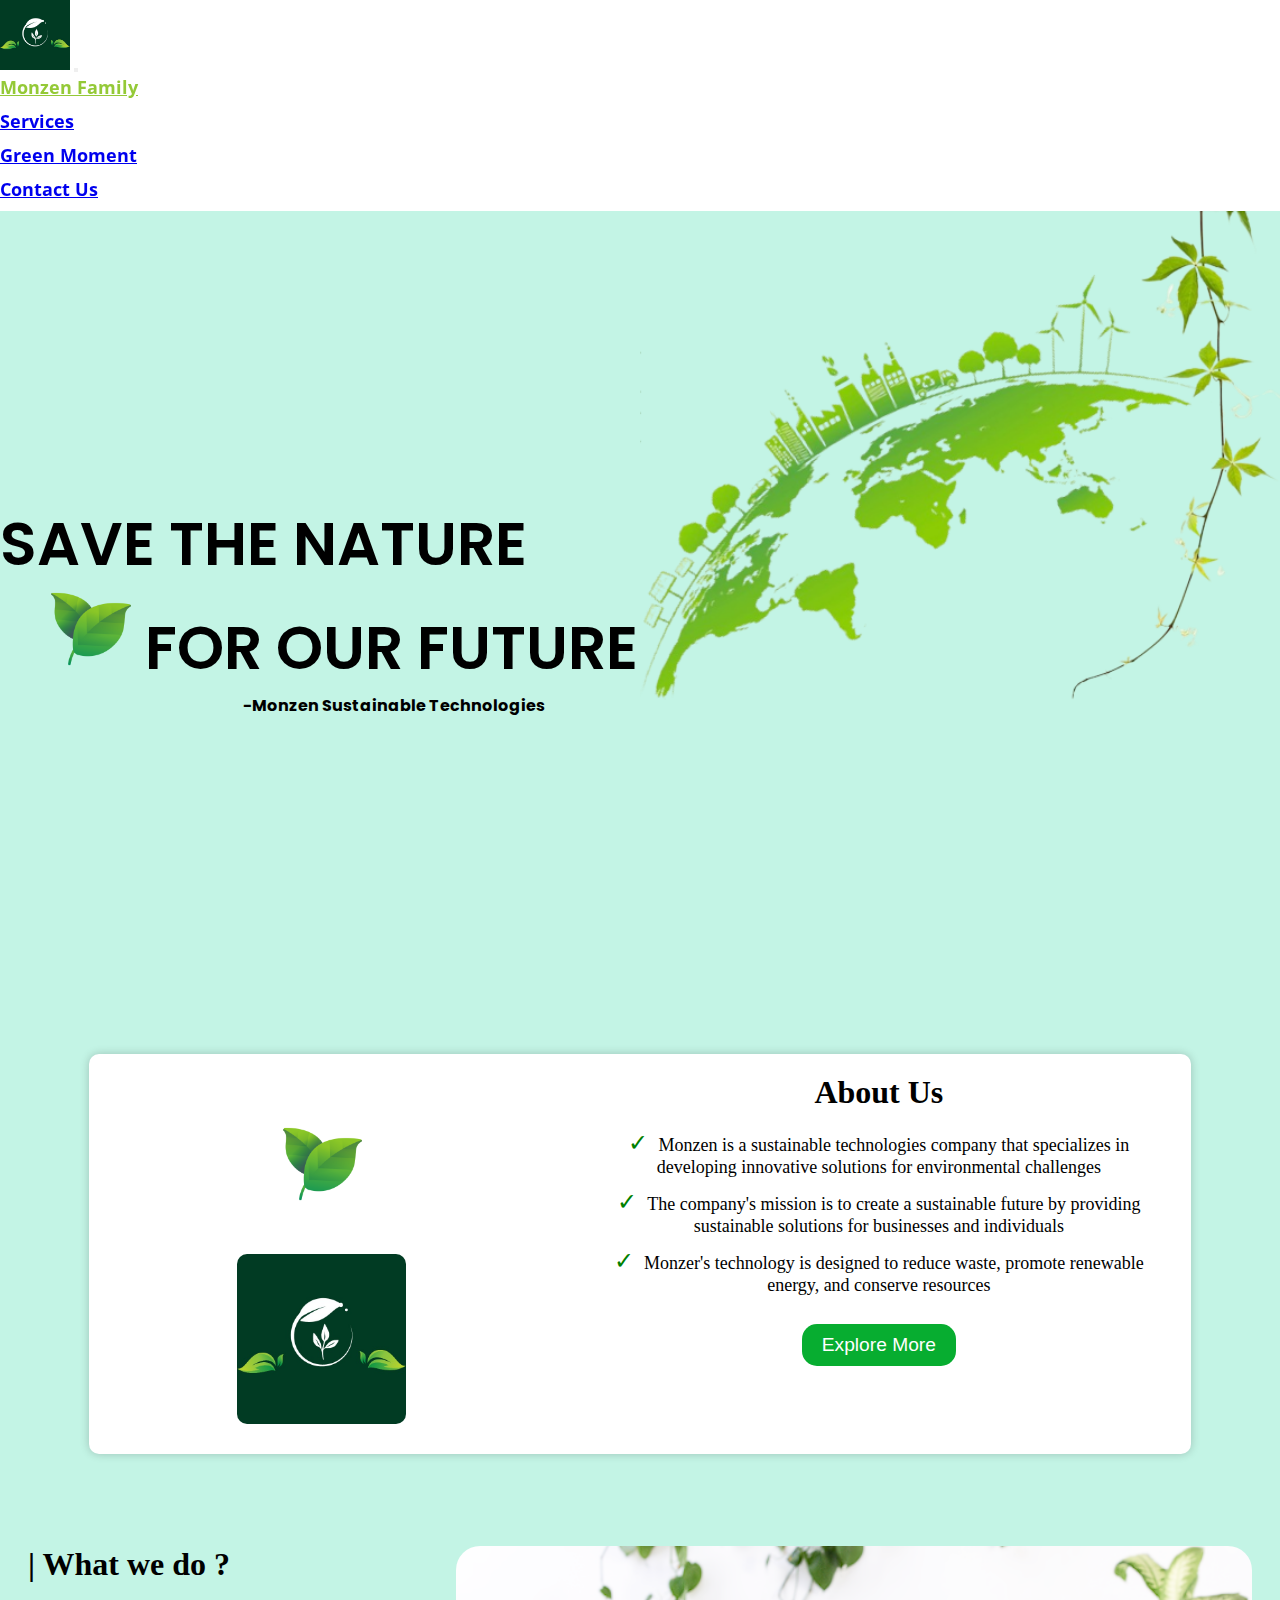
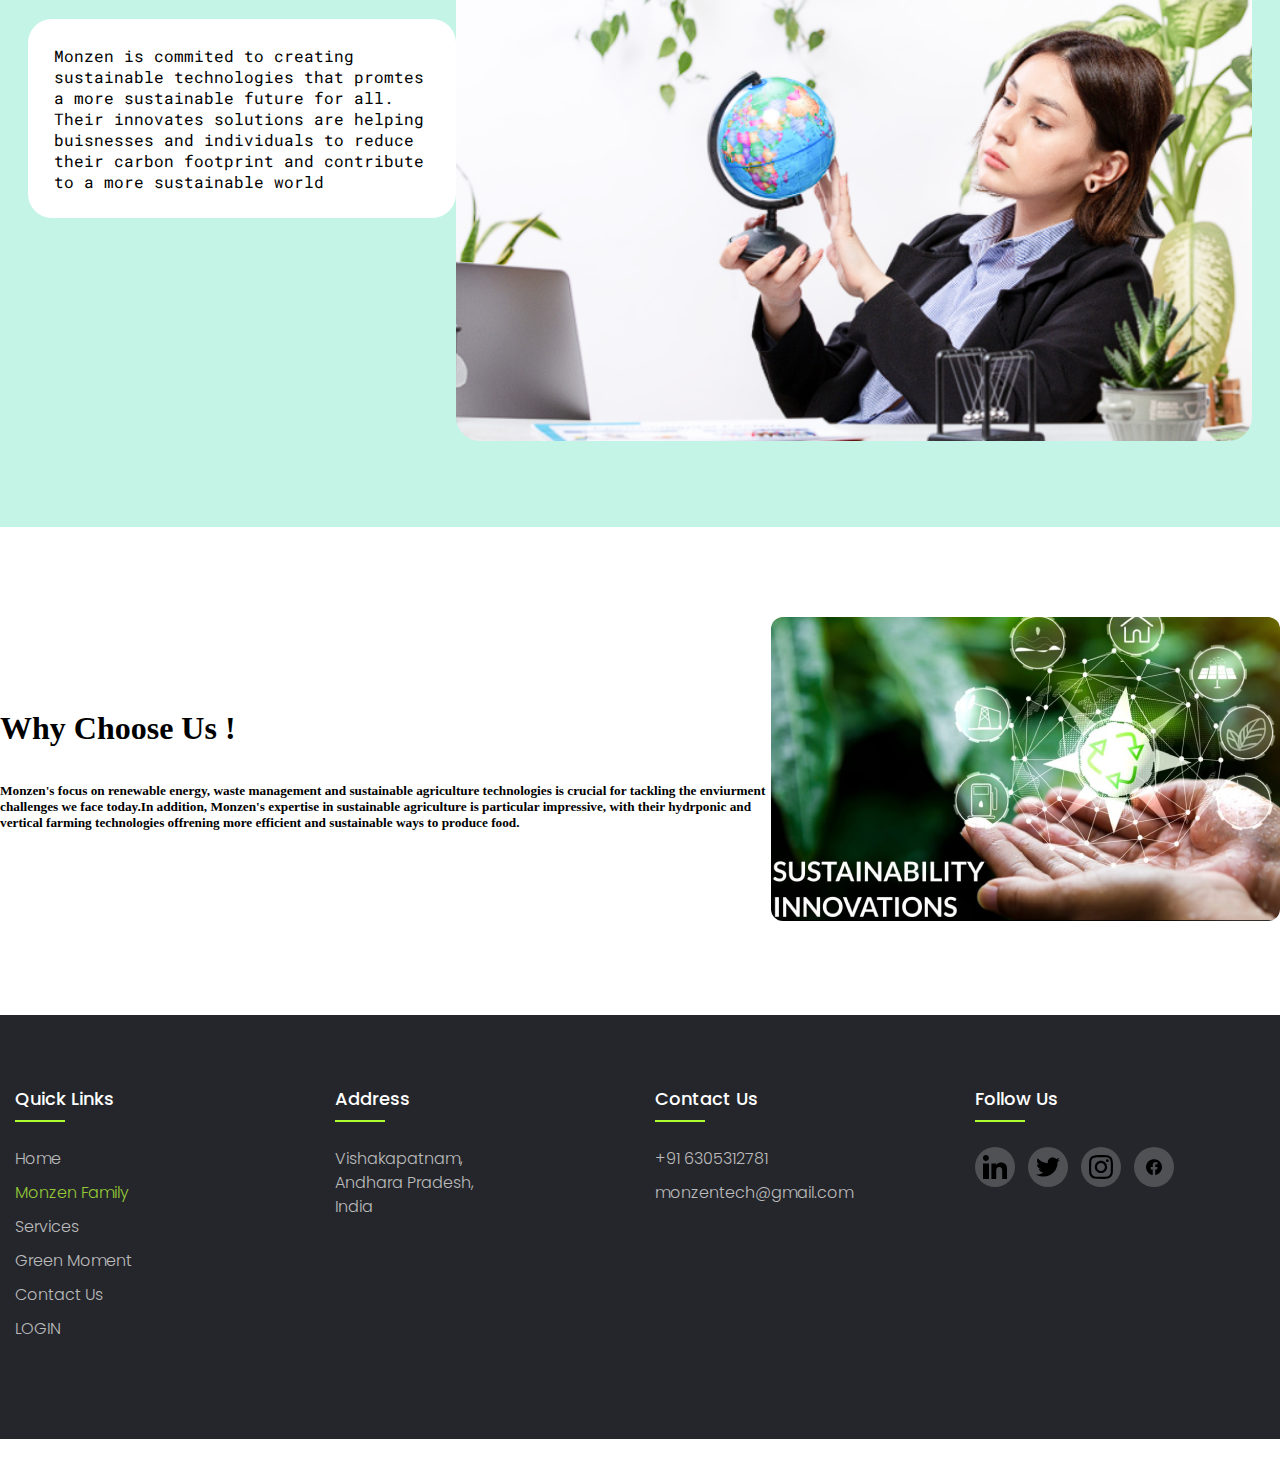
<file: index.html>
<!DOCTYPE html>
<html lang="en">

<head>
    <meta charset="UTF-8">
    <meta http-equiv="X-UA-Compatible" content="IE=edge">
    <meta name="viewport" content="width=device-width, initial-scale=1.0">

    <!-- Bootstrap -->
    <link href="https://cdn.jsdelivr.net/npm/bootstrap@5.3.0-alpha3/dist/css/bootstrap.min.css" rel="stylesheet"
        integrity="sha384-KK94CHFLLe+nY2dmCWGMq91rCGa5gtU4mk92HdvYe+M/SXH301p5ILy+dN9+nJOZ" crossorigin="anonymous">
    <script src="https://cdn.jsdelivr.net/npm/bootstrap@5.3.0-alpha3/dist/js/bootstrap.bundle.min.js"
        integrity="sha384-ENjdO4Dr2bkBIFxQpeoTz1HIcje39Wm4jDKdf19U8gI4ddQ3GYNS7NTKfAdVQSZe"
        crossorigin="anonymous"></script>

    <!-- Links -->
    <link rel="stylesheet" href="style.css">
    <script src="script.js"></script>

    <title>Monzen Sustainable Technologies</title>
</head>

<body>
    <header>
        <nav class="navbar navbar-expand-lg navbar-dark bg-black">
            <div class="container-fluid">
                <a class="navbar-brand" href="#"><img class="rounded-circle" src="resources/logo.jpeg" alt="logo"
                        height="70"></a>
                <button class="navbar-toggler" type="button" data-bs-toggle="collapse"
                    data-bs-target="#navbarSupportedContent" aria-controls="navbarSupportedContent"
                    aria-expanded="false" aria-label="Toggle navigation">
                    <span class="navbar-toggler-icon"></span>
                </button>
                <div class="collapse navbar-collapse" id="navbarSupportedContent">
                    <ul class="navbar-nav mb-2 mb-lg-0 ms-auto">
                        <li class="nav-item">
                            <a class="nav-link active mx-3" aria-current="page" href="./monzen_family.html"
                                style="color: #94c937"><strong>Monzen
                                    Family</strong></a>
                        </li>
                        <li class="nav-item">
                            <a class="nav-link mx-3" aria-current="page" href="./services.html"><strong>Services</strong></a>
                        </li>
                        <li class="nav-item">
                            <a class="nav-link mx-3" aria-current="page" href="./greenmoment.html"><strong>Green
                                    Moment</strong></a>
                        </li>
                        <li class="nav-item">
                            <a class="nav-link mx-3" aria-current="page" href="./contact.html"><strong>Contact
                                    Us</strong></a>
                        </li>
                    </ul>
                </div>
            </div>
        </nav>
    </header>
    <main>
        <section id="home">
            <div class="quote container">
                <h1> SAVE THE NATURE</h1>
                <h1>
                    <img src="resources/leaf.png" class="user-select-none">
                    <span>FOR OUR FUTURE</span>
                </h1>
                <h4 class="text-success">-Monzen Sustainable Technologies</h4>
            </div>
        </section>
        <section id="about">
            <div class="cardI">
                <div class="card-img">
                    <img src="resources/leaf.png" alt="" width="80px" class="user-select-none">
                    <img src="resources/logo.jpeg" alt="logo">
                </div>
                <div class="card-info">
                    <h1 class="text-center">About Us</h1><br class="user-select-none">
                    <ul>
                        <li><span class="checkmark user-select-none">&#10003;</span>Monzen is a sustainable technologies
                            company that
                            specializes
                            in developing innovative solutions for environmental challenges</li>
                        <li><span class="checkmark user-select-none">&#10003;</span>The company's mission is to create a
                            sustainable
                            future by providing sustainable solutions for businesses and individuals
                        </li>
                        <li><span class="checkmark user-select-none">&#10003;</span>Monzer's technology is designed to
                            reduce waste,
                            promote
                            renewable energy, and conserve resources</li>
                    </ul>
                    <br class="user-select-none">
                    <button class="explore-btn">Explore More</button>
                </div>
            </div>
            <br class="user-select-none">
            <br class="user-select-none">
            <br class="user-select-none">
            <br class="user-select-none">
            <div class="container-fluid specs">
                <div class="work">
                    <h1>| What we do ?</h1>
                    <br class="user-select-none"><br class="user-select-none">
                    <div class="info container">
                        Monzen is commited to creating
                        sustainable technologies that promtes a more sustainable future for all.
                        Their innovates solutions are
                        helping buisnesses and individuals to reduce their carbon footprint and contribute to a more
                        sustainable world
                    </div>
                    <br class="user-select-none">
                    <br class="user-select-none">
                </div>
                <div class="work_img">
                    <img src="resources/Specification.png">
                    <br class="user-select-none">
                    <br class="user-select-none">
                    <br class="user-select-none">
                    <br class="user-select-none">
                </div>
            </div>
        </section>
        <section class="container imp">
            <div class="choose_us">
                <div class="info_01 container p-4">
                    <h1>Why Choose Us !</h1><br class="user-select-none"><br class="user-select-none">
                    <h5>Monzen's focus on renewable energy, waste management and sustainable agriculture technologies is
                        crucial for tackling the enviurment challenges we face today.In addition, Monzen's expertise in
                        sustainable agriculture is particular impressive, with their hydrponic and vertical farming
                        technologies offrening more efficient and sustainable ways to produce food.
                    </h5>
                </div>
                <div class="card-img-sustainable text-center">
                    <img src="resources/Sustainable.png">
                </div>
            </div>
        </section>
    </main>
    <footer>
        <div class="container">
            <div class="row">
                <div class="footer-col col-md-3 col-sm-6">
                    <h4>Quick Links</h4>
                    <ul>
                        <li><a href="/">Home</a></li>
                        <li><a href="./monzen_family.html" style="color: #94c937">Monzen Family</a></li>
                        <li><a href="./services.html">Services</a></li>
                        <li><a href="./greenmoment.html">Green Moment</a></li>
                        <li><a href="./contact.html">Contact Us</a></li>
                        <li><a href="#login_Link" class="text-success fw-bolder">LOGIN</a></li>
                    </ul>
                </div>

                <div class="footer-col col-md-3 col-sm-6">
                    <h4>Address</h4>
                    <ul>
                        <li>
                            <a target="_blank" href="#location_Link">
                                Vishakapatnam,<br>Andhara Pradesh,<br>India</a>
                        </li>
                    </ul>
                </div>

                <div class="footer-col col-md-3 col-sm-6" id="contact_us">
                    <h4>Contact Us</h4>
                    <ul>
                        <li><a href="tel:+916305312781">+91 6305312781</a></li>
                        <li><a href="mailto:monzentech@gmail.com">monzentech@gmail.com</a></li>
                    </ul>
                </div>

                <div class="footer-col col-md-3 col-sm-6">
                    <h4>Follow Us</h4>
                    <div class="social-links user-select-none">
                        <a href="#linkedin_Link"><img src="resources/linkedin.svg" height="24"></a>
                        <a href="#twitters_Link"><img src="resources/twitter.svg" height="24"></a>
                        <a href="#instagram_Link"><img src="resources/instagram.svg" height="24"></a>
                        <a href="#facebook_Link"><img src="resources/facebook.svg" height="24"></a>
                    </div>
                </div>
            </div>
        </div>
        <p class="text-center">Copyright© Monzen Sustainable Technologies - Let's Thanks to Earth || Since 2023 - All
            Rights Reserved
        </p>
    </footer>
</body>

</html>
</file>
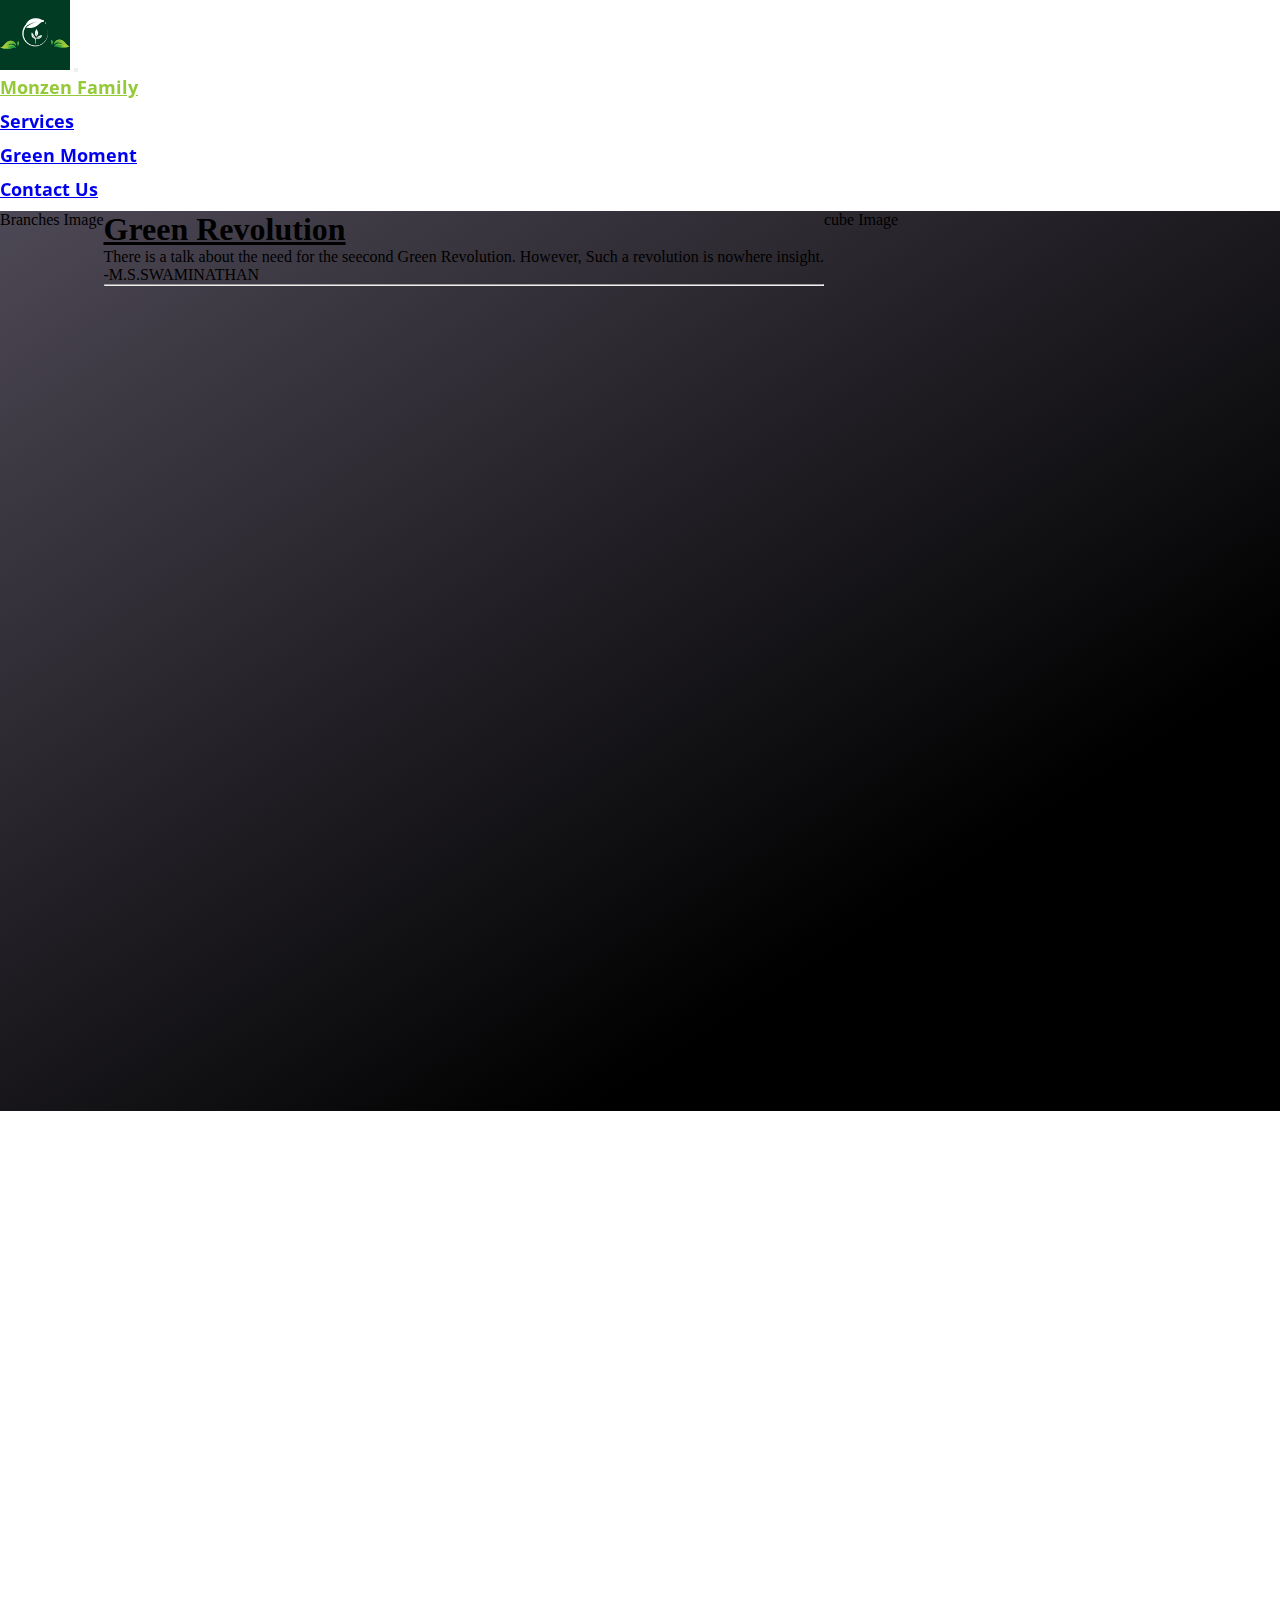
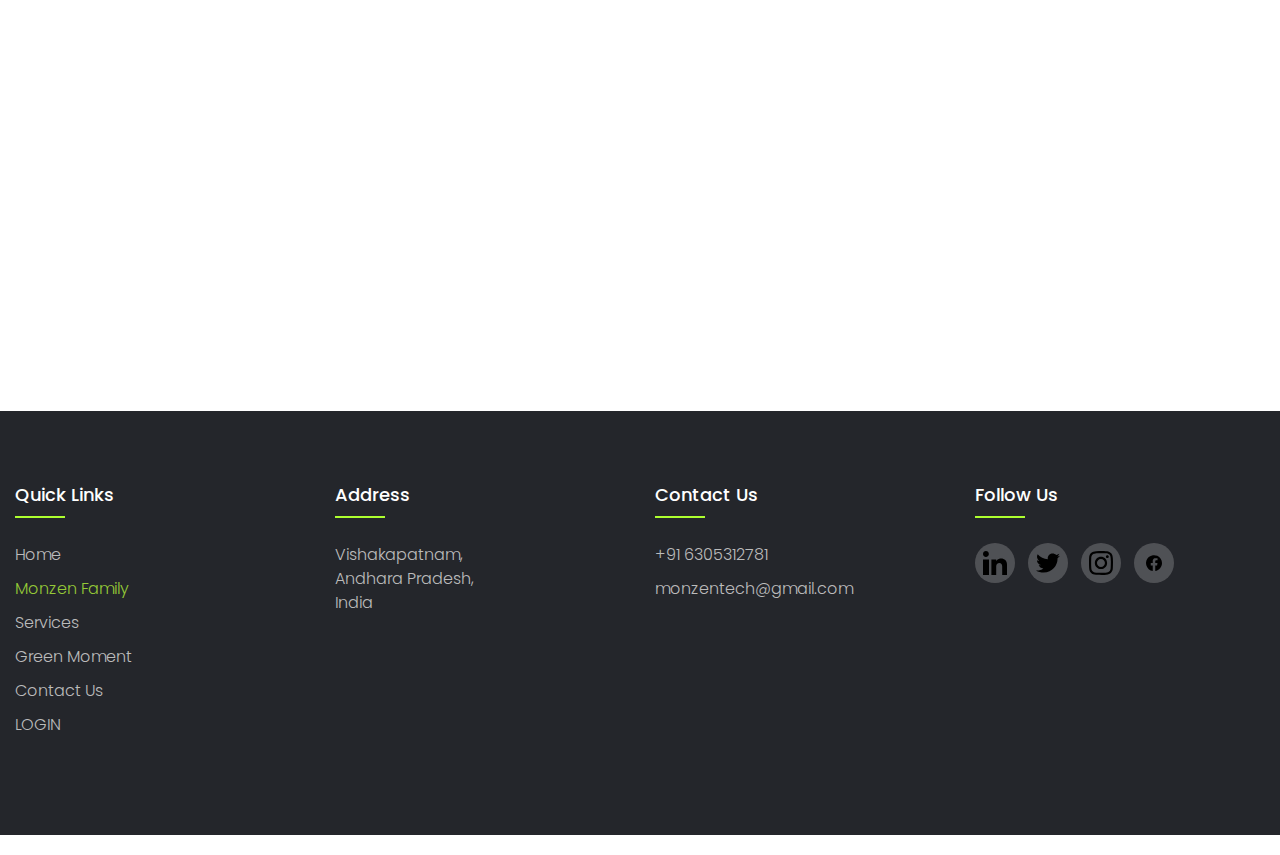
<file: greenmoment.html>
<!DOCTYPE html>
<html lang="en">
<head>
    <meta charset="UTF-8">
    <meta http-equiv="X-UA-Compatible" content="IE=edge">
    <meta name="viewport" content="width=device-width, initial-scale=1.0">

     <!-- Bootstrap -->
    <link href="https://cdn.jsdelivr.net/npm/bootstrap@5.3.0-alpha3/dist/css/bootstrap.min.css" rel="stylesheet"
        integrity="sha384-KK94CHFLLe+nY2dmCWGMq91rCGa5gtU4mk92HdvYe+M/SXH301p5ILy+dN9+nJOZ" crossorigin="anonymous">
    <script src="https://cdn.jsdelivr.net/npm/bootstrap@5.3.0-alpha3/dist/js/bootstrap.bundle.min.js"
        integrity="sha384-ENjdO4Dr2bkBIFxQpeoTz1HIcje39Wm4jDKdf19U8gI4ddQ3GYNS7NTKfAdVQSZe"
        crossorigin="anonymous"></script>

    <!-- Links -->
    <link rel="stylesheet" href="style.css">
    <script src="script.js"></script>

    <title>Monzen Sustainable Technologies</title>
</head>
<body>
    <header>
        <nav class="navbar navbar-expand-lg navbar-dark bg-black">
            <div class="container-fluid">
                <a class="navbar-brand" href="#"><img class="rounded-circle" src="resources/logo.jpeg" alt="logo"
                        height="70"></a>
                <button class="navbar-toggler" type="button" data-bs-toggle="collapse"
                    data-bs-target="#navbarSupportedContent" aria-controls="navbarSupportedContent"
                    aria-expanded="false" aria-label="Toggle navigation">
                    <span class="navbar-toggler-icon"></span>
                </button>
                <div class="collapse navbar-collapse" id="navbarSupportedContent">
                    <ul class="navbar-nav mb-2 mb-lg-0 ms-auto">
                        <li class="nav-item">
                            <a class="nav-link active mx-3" aria-current="page" href="./monzen_family.html"
                                style="color: #94c937"><strong>Monzen
                                    Family</strong></a>
                        </li>
                        <li class="nav-item">
                            <a class="nav-link mx-3" aria-current="page" href="./services.html"><strong>Services</strong></a>
                        </li>
                        <li class="nav-item">
                            <a class="nav-link mx-3" aria-current="page" href="./greenmoment.html"><strong>Green
                                    Moment</strong></a>
                        </li>
                        <li class="nav-item">
                            <a class="nav-link mx-3" aria-current="page" href="./contact.html"><strong>Contact
                                    Us</strong></a>
                        </li>
                    </ul>
                </div>
            </div>
        </nav>
    </header>
    <div class=" container-fluid text-left" id="green_moment">    
  <div class="row content">
    <div class="col-sm-2 sidenav branches">
     <p  class="text-white">Branches Image</p>
    </div>
    <div class="col-sm-8 text-left"> 
    <div class="w-50">
      <h1 class="font-weight-bold text-white pt-5"><u>Green Revolution</u></h1>
      <p class="text-white pt-5">There is a talk about the need for the seecond Green Revolution. However, Such a revolution is nowhere insight.</p>
      <p class="text-white">-M.S.SWAMINATHAN</p>
      <hr>
      </div>
    </div>
    <div class="col-sm-2 sidenav cube">
       <p class="text-white">cube Image</p>
    </div>
  </div>
</div>
<div class=" container-fluid text-left" id="science"> 

    </div>
    <footer>
        <div class="container">
            <div class="row">
                <div class="footer-col col-md-3 col-sm-6">
                    <h4>Quick Links</h4>
                    <ul>
                        <li><a href="/">Home</a></li>
                        <li><a href="./monzen_family.html" style="color: #94c937">Monzen Family</a></li>
                        <li><a href="./services.html">Services</a></li>
                        <li><a href="./greenmoment.html">Green Moment</a></li>
                        <li><a href="./contact.html">Contact Us</a></li>
                        <li><a href="#login_Link" class="text-success fw-bolder">LOGIN</a></li>
                    </ul>
                </div>

                <div class="footer-col col-md-3 col-sm-6">
                    <h4>Address</h4>
                    <ul>
                        <li>
                            <a target="_blank" href="#location_Link">
                                Vishakapatnam,<br>Andhara Pradesh,<br>India</a>
                        </li>
                    </ul>
                </div>

                <div class="footer-col col-md-3 col-sm-6" id="contact_us">
                    <h4>Contact Us</h4>
                    <ul>
                        <li><a href="tel:+916305312781">+91 6305312781</a></li>
                        <li><a href="mailto:monzentech@gmail.com">monzentech@gmail.com</a></li>
                    </ul>
                </div>

                <div class="footer-col col-md-3 col-sm-6">
                    <h4>Follow Us</h4>
                    <div class="social-links user-select-none">
                        <a href="#linkedin_Link"><img src="resources/linkedin.svg" height="24"></a>
                        <a href="#twitters_Link"><img src="resources/twitter.svg" height="24"></a>
                        <a href="#instagram_Link"><img src="resources/instagram.svg" height="24"></a>
                        <a href="#facebook_Link"><img src="resources/facebook.svg" height="24"></a>
                    </div>
                </div>
            </div>
        </div>
        <p class="text-center">Copyright© Monzen Sustainable Technologies - Let's Thanks to Earth || Since 2023 - All
            Rights Reserved
        </p>
    </footer>
</body>
</html>
</file>
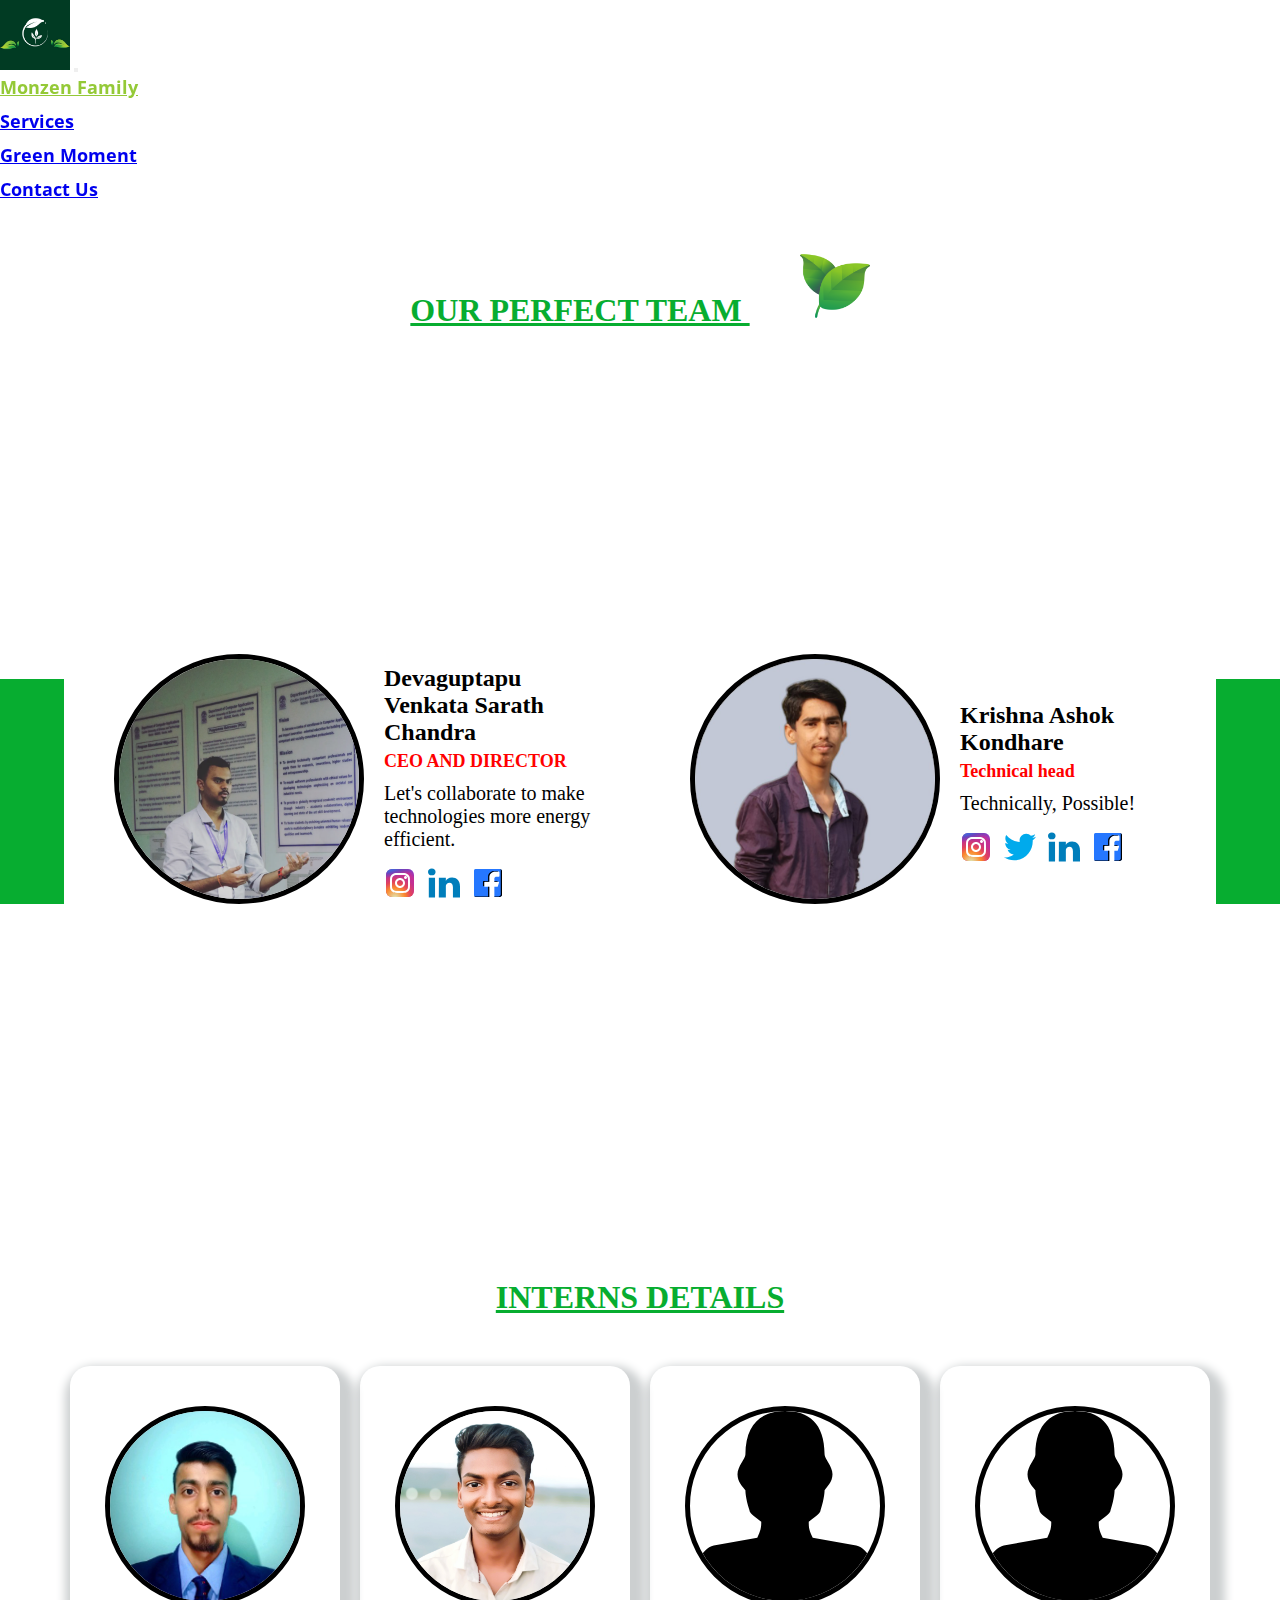
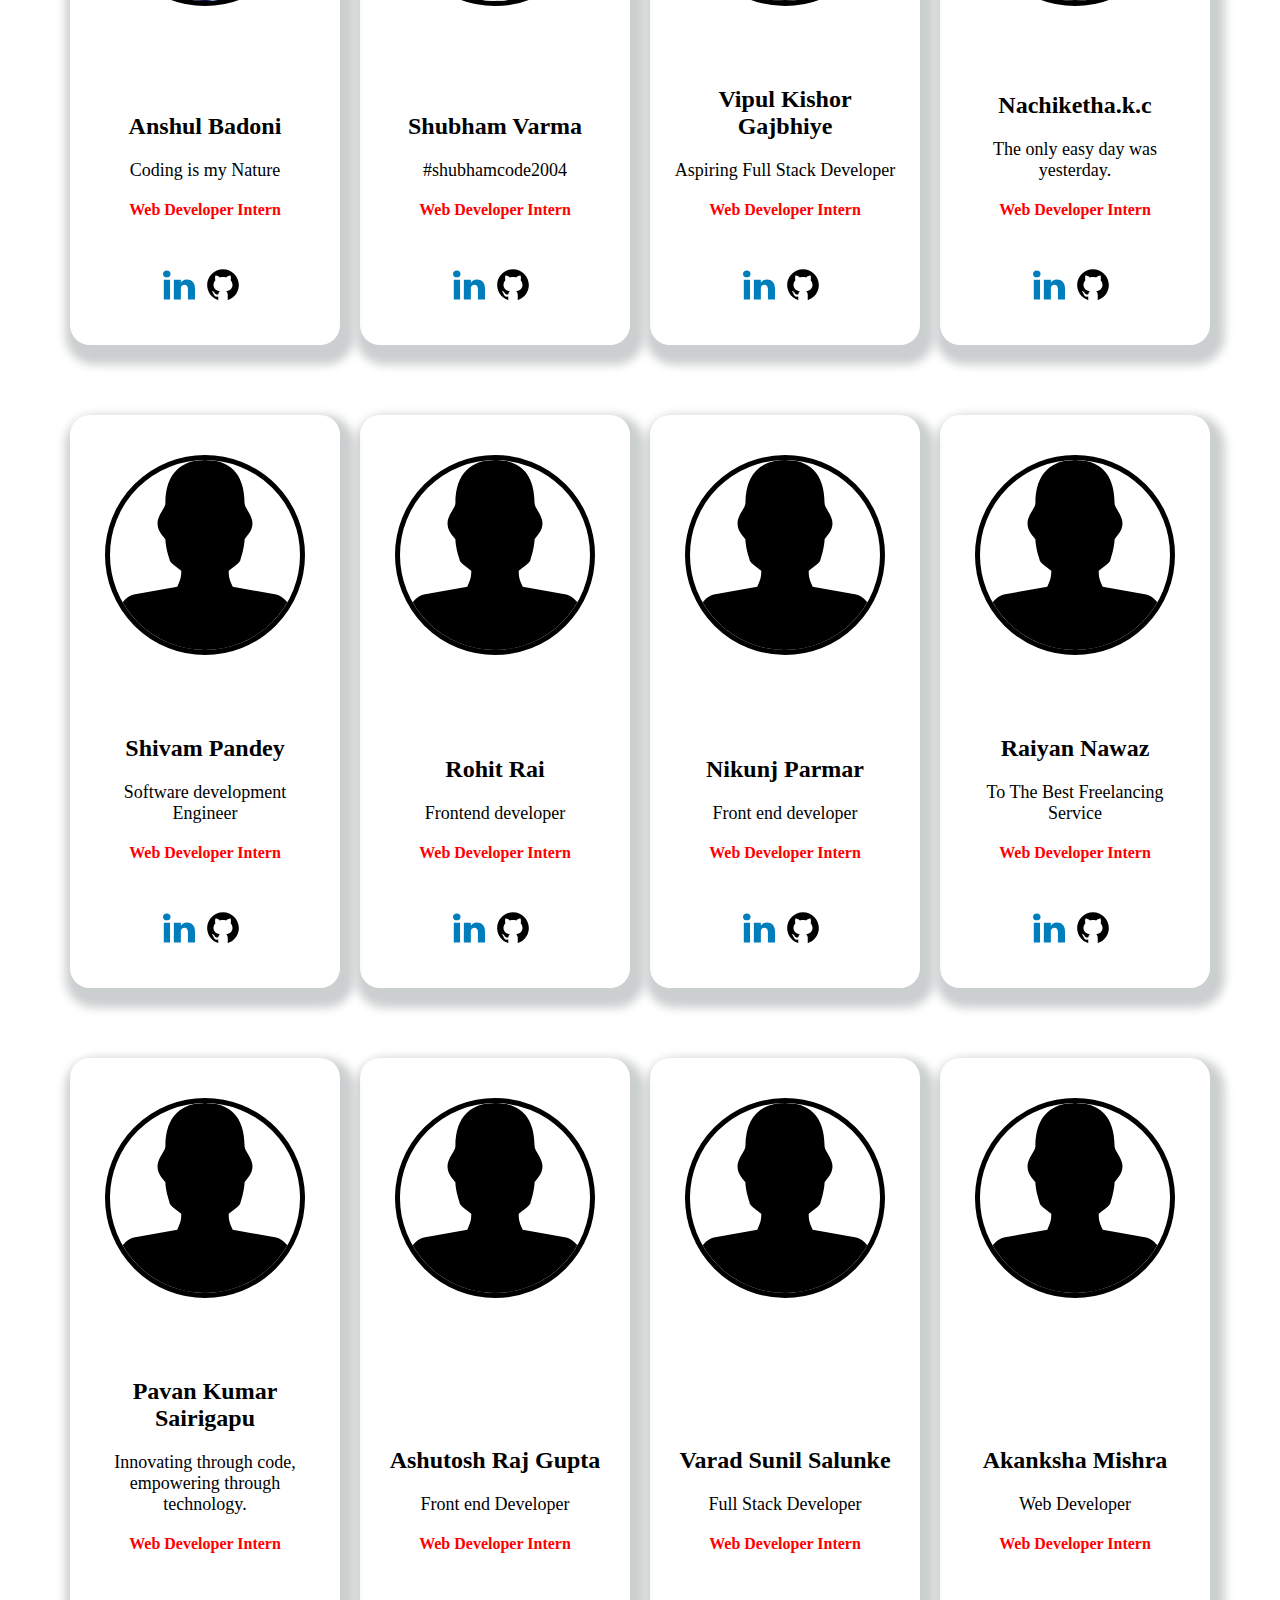
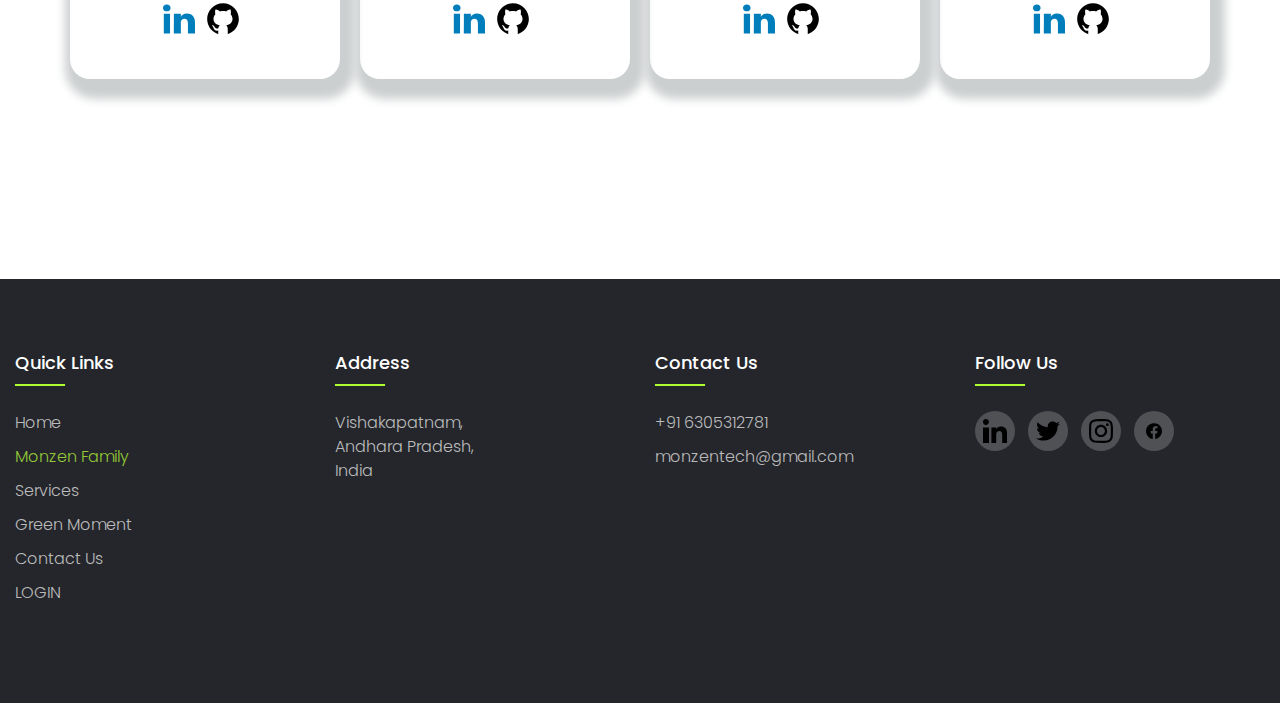
<file: monzen_family.html>
<!DOCTYPE html>
<html lang="en">

<head>
    <meta charset="UTF-8">
    <meta http-equiv="X-UA-Compatible" content="IE=edge">
    <meta name="viewport" content="width=device-width, initial-scale=1.0">
    <link href="https://cdn.jsdelivr.net/npm/bootstrap@5.3.0-alpha3/dist/css/bootstrap.min.css" rel="stylesheet"
        integrity="sha384-KK94CHFLLe+nY2dmCWGMq91rCGa5gtU4mk92HdvYe+M/SXH301p5ILy+dN9+nJOZ" crossorigin="anonymous">
    <script src="https://cdn.jsdelivr.net/npm/bootstrap@5.3.0-alpha3/dist/js/bootstrap.bundle.min.js"
        integrity="sha384-ENjdO4Dr2bkBIFxQpeoTz1HIcje39Wm4jDKdf19U8gI4ddQ3GYNS7NTKfAdVQSZe"
        crossorigin="anonymous"></script>

    <!-- Links -->
    <link rel="stylesheet" href="style.css">

    <title>Monzen Family</title>
</head>

<body>
    <header>
        <nav class="navbar navbar-expand-lg navbar-dark bg-black">
            <div class="container-fluid">
                <a class="navbar-brand" href="#"><img class="rounded-circle" src="resources/logo.jpeg" alt="logo"
                        height="70"></a>
                <button class="navbar-toggler" type="button" data-bs-toggle="collapse"
                    data-bs-target="#navbarSupportedContent" aria-controls="navbarSupportedContent"
                    aria-expanded="false" aria-label="Toggle navigation">
                    <span class="navbar-toggler-icon"></span>
                </button>
                <div class="collapse navbar-collapse" id="navbarSupportedContent">
                    <ul class="navbar-nav mb-2 mb-lg-0 ms-auto">
                        <li class="nav-item">
                            <a class="nav-link active mx-3" aria-current="page" href="./monzen_family.html"
                                style="color: #94c937"><strong>Monzen
                                    Family</strong></a>
                        </li>
                        <li class="nav-item">
                            <a class="nav-link mx-3" aria-current="page" href="./services.html"><strong>Services</strong></a>
                        </li>
                        <li class="nav-item">
                            <a class="nav-link mx-3" aria-current="page" href="./greenmoment.html"><strong>Green
                                    Moment</strong></a>
                        </li>
                        <li class="nav-item">
                            <a class="nav-link mx-3" aria-current="page" href="./contact.html"><strong>Contact
                                    Us</strong></a>
                        </li>
                    </ul>
                </div>
            </div>
        </nav>
    </header>
    <h1 class="familyheading">OUR PERFECT TEAM
        <img class="headingleaf" src="leaf.png" alt="">
    </h1>
    <div class="bggreen"></div>
    <div class="team" id="team-container">


    </div>
    </div>

    <h1 class="familyheading">INTERNS DETAILS</h1>
    <div class="interncontainer" id="intern-container"></div>

    <footer>
        <div class="container">
            <div class="row">
                <div class="footer-col col-md-3 col-sm-6">
                    <h4>Quick Links</h4>
                    <ul>
                        <li><a href="/">Home</a></li>
                        <li><a href="./monzen_family.html" style="color: #94c937">Monzen Family</a></li>
                        <li><a href="./services.html">Services</a></li>
                        <li><a href="./greenmoment.html">Green Moment</a></li>
                        <li><a href="./contact.html">Contact Us</a></li>
                        <li><a href="#login_Link" class="text-success fw-bolder">LOGIN</a></li>
                    </ul>
                </div>

                <div class="footer-col col-md-3 col-sm-6">
                    <h4>Address</h4>
                    <ul>
                        <li>
                            <a target="_blank" href="#location_Link">
                                Vishakapatnam,<br>Andhara Pradesh,<br>India</a>
                        </li>
                    </ul>
                </div>

                <div class="footer-col col-md-3 col-sm-6" id="contact_us">
                    <h4>Contact Us</h4>
                    <ul>
                        <li><a href="tel:+916305312781">+91 6305312781</a></li>
                        <li><a href="mailto:monzentech@gmail.com">monzentech@gmail.com</a></li>
                    </ul>
                </div>

                <div class="footer-col col-md-3 col-sm-6">
                    <h4>Follow Us</h4>
                    <div class="social-links user-select-none">
                        <a href="#linkedin_Link"><img src="resources/linkedin.svg" height="24"></a>
                        <a href="#twitters_Link"><img src="resources/twitter.svg" height="24"></a>
                        <a href="#instagram_Link"><img src="resources/instagram.svg" height="24"></a>
                        <a href="#facebook_Link"><img src="resources/facebook.svg" height="24"></a>
                    </div>
                </div>
            </div>
        </div>
        <p class="text-center">Copyright© Monzen Sustainable Technologies - Let's Thanks to Earth || Since 2023 - All
            Rights Reserved
        </p>
    </footer>

    <script src="script.js"></script>


</body>

</html>
</file>
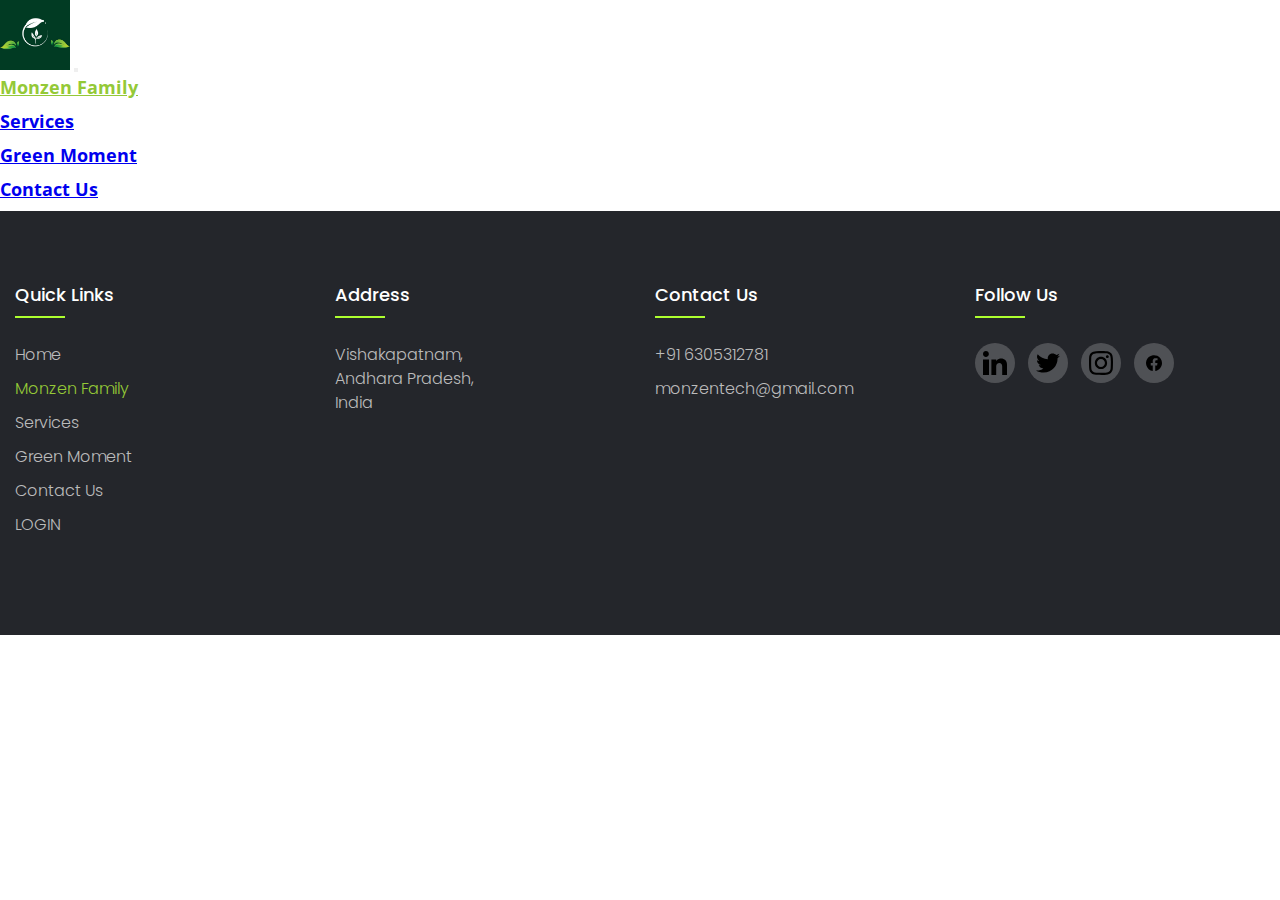
<file: services.html>
<!DOCTYPE html>
<html lang="en">
<head>
    <meta charset="UTF-8">
    <meta http-equiv="X-UA-Compatible" content="IE=edge">
    <meta name="viewport" content="width=device-width, initial-scale=1.0">
    <!-- Bootstrap -->
    <link href="https://cdn.jsdelivr.net/npm/bootstrap@5.3.0-alpha3/dist/css/bootstrap.min.css" rel="stylesheet"
        integrity="sha384-KK94CHFLLe+nY2dmCWGMq91rCGa5gtU4mk92HdvYe+M/SXH301p5ILy+dN9+nJOZ" crossorigin="anonymous">
    <script src="https://cdn.jsdelivr.net/npm/bootstrap@5.3.0-alpha3/dist/js/bootstrap.bundle.min.js"
        integrity="sha384-ENjdO4Dr2bkBIFxQpeoTz1HIcje39Wm4jDKdf19U8gI4ddQ3GYNS7NTKfAdVQSZe"
        crossorigin="anonymous"></script>

    <!-- Links -->
    <link rel="stylesheet" href="style.css">
    <script src="script.js"></script>
    <title>Services</title>
</head>
<body>
    <header>
        <nav class="navbar navbar-expand-lg navbar-dark bg-black">
            <div class="container-fluid">
                <a class="navbar-brand" href="#"><img class="rounded-circle" src="resources/logo.jpeg" alt="logo"
                        height="70"></a>
                <button class="navbar-toggler" type="button" data-bs-toggle="collapse"
                    data-bs-target="#navbarSupportedContent" aria-controls="navbarSupportedContent"
                    aria-expanded="false" aria-label="Toggle navigation">
                    <span class="navbar-toggler-icon"></span>
                </button>
                <div class="collapse navbar-collapse" id="navbarSupportedContent">
                    <ul class="navbar-nav mb-2 mb-lg-0 ms-auto">
                        <li class="nav-item">
                            <a class="nav-link active mx-3" aria-current="page" href="./monzen_family.html"
                                style="color: #94c937"><strong>Monzen
                                    Family</strong></a>
                        </li>
                        <li class="nav-item">
                            <a class="nav-link mx-3" aria-current="page" href="./services.html"><strong>Services</strong></a>
                        </li>
                        <li class="nav-item">
                            <a class="nav-link mx-3" aria-current="page" href="./greenmoment.html"><strong>Green
                                    Moment</strong></a>
                        </li>
                        <li class="nav-item">
                            <a class="nav-link mx-3" aria-current="page" href="./contact.html"><strong>Contact
                                    Us</strong></a>
                        </li>
                    </ul>
                </div>
            </div>
        </nav>
    </header>
    <main>
        
    </main>
    <footer>
        <div class="container">
            <div class="row">
                <div class="footer-col col-md-3 col-sm-6">
                    <h4>Quick Links</h4>
                    <ul>
                        <li><a href="/">Home</a></li>
                        <li><a href="./monzen_family.html" style="color: #94c937">Monzen Family</a></li>
                        <li><a href="./services.html">Services</a></li>
                        <li><a href="./greenmoment.html">Green Moment</a></li>
                        <li><a href="./contact.html">Contact Us</a></li>
                        <li><a href="#login_Link" class="text-success fw-bolder">LOGIN</a></li>
                    </ul>
                </div>

                <div class="footer-col col-md-3 col-sm-6">
                    <h4>Address</h4>
                    <ul>
                        <li>
                            <a target="_blank" href="#location_Link">
                                Vishakapatnam,<br>Andhara Pradesh,<br>India</a>
                        </li>
                    </ul>
                </div>

                <div class="footer-col col-md-3 col-sm-6" id="contact_us">
                    <h4>Contact Us</h4>
                    <ul>
                        <li><a href="tel:+916305312781">+91 6305312781</a></li>
                        <li><a href="mailto:monzentech@gmail.com">monzentech@gmail.com</a></li>
                    </ul>
                </div>

                <div class="footer-col col-md-3 col-sm-6">
                    <h4>Follow Us</h4>
                    <div class="social-links user-select-none">
                        <a href="#linkedin_Link"><img src="resources/linkedin.svg" height="24"></a>
                        <a href="#twitters_Link"><img src="resources/twitter.svg" height="24"></a>
                        <a href="#instagram_Link"><img src="resources/instagram.svg" height="24"></a>
                        <a href="#facebook_Link"><img src="resources/facebook.svg" height="24"></a>
                    </div>
                </div>
            </div>
        </div>
        <p class="text-center">Copyright© Monzen Sustainable Technologies - Let's Thanks to Earth || Since 2023 - All
            Rights Reserved
        </p>
    </footer>
</body>
</html>
</file>
<file: style.css>
@import url('https://fonts.googleapis.com/css2?family=Open+Sans:wght@500&family=Poppins&family=Roboto+Mono&display=swap');

* {
    margin: 0;
    padding: 0;
    box-sizing: border-box;
}

header {
    position: sticky;
    top: 0px;
    z-index: 1;
    font-family: 'Open Sans', sans-serif;
}

/* HOME */

#home {
    background: url(resources/background_desktop.png) no-repeat #c3f4e5;
    background-position: 100% 0px;
    background-size: 50vw;
    color: black;
    font-family: 'Poppins', sans-serif;
}

.quote {
    padding: 32vh 0px;
}

.quote h1 {
    font-size: 60px;
    font-weight: 600;
}

.quote h1 img {
    padding-left: 4vw;
    height: 80px;
}

.quote h4 {
    padding-left: 19vw;
}

/* ABOUT US */

.cardI {
    display: flex;
    flex-wrap: wrap;
    justify-content: space-between;
    max-width: 90%;
    padding: 20px;
    border-radius: 10px;
    box-shadow: 0 0 10px rgba(0, 0, 0, 0.2);
    background-color: #fff;
    margin: 20px auto;
    text-align: center;
}

.card-img {

    flex-basis: 40%;
}

.card-img img {
    max-width: 40%;
    margin: 50px auto 10px auto;
    display: block;
    border-radius: 10px;
}

.card-info {
    flex-basis: 55%;
}

.card-info h2 {
    font-size: 28px;
    font-weight: bold;
    margin-bottom: 20px;
}

.card-info p {
    font-size: 22px;
    width: 70%;
    margin-left: 20%;
    padding-top: 5%;
}

.card-info p {
    font-size: 22px;
    width: 70%;
    margin-left: 20%;
    padding-top: 5%;
}

@media screen and (max-width: 768px) {
    .card {
        flex-direction: column;
        max-width: 90%;
    }

    .card-img {
        flex-basis: 100%;
    }

    .card-img img {
        margin: 0 auto 20px auto;
        max-width: 70%;
    }

    .card-info {
        flex-basis: 100%;
    }

    .card-info p {
        font-size: 15px;

    }

    .why-img {
        display: none;
    }
}

ul {
    list-style: none;
    margin: 0;
    padding: 0;
}

li {
    margin-bottom: 10px;
    font-size: 18px;
}

.checkmark {
    color: green;
    font-size: 24px;
    margin-right: 10px;
}

.explore-btn {
    display: block;
    margin: 0 auto 50px;
    padding: 10px 20px;
    background-color: #07ad30;
    color: #fff;
    border: none;
    border-radius: 15px;
    font-size: 1.2em;
    cursor: pointer;
}

.explore-btn:hover {
    background-color: #256337;
}

/*  */

.specs {
    display: flex;
    justify-content: space-around;
}

.info {
    background-color: white;
    border-radius: 24px;
    max-width: 60vh;
    padding: 26px;
    font-family: 'Roboto Mono', monospace;
}

.work_img img {
    height: 55vh;
    border-radius: 24px;
}

/*  */

.choose_us {
    display: flex;
    justify-content: space-between;
    align-items: center;
    background: white;
}

.sustain {
    height: 50vh;
    border-radius: 12px;
}

.imp {
    padding: 10vh 0px;
}

.info_01 {
    padding: 10vh 0px;
}

.card-img-sustainable img {
    border-radius: 12px;
}

/*  */

#about {
    padding: 28px;
    background: #c3f4e5;
}

/* FOOTER */

footer {
    line-height: 1.5;
    font-family: "Poppins", sans-serif;
    background-color: #24262b;
    padding: 70px 0;
    margin: 0;
    box-sizing: border-box;
    color: white;
    font-size: 12px;
}

footer p {
    position: relative;
    top: 10vh;
}

.row {
    display: flex;
    flex-wrap: wrap;
    margin: 0;
    padding: 0;
    box-sizing: border-box;
}

.footer-col ul {
    list-style: none;
    margin: 0;
    padding: 0;
    box-sizing: border-box;
}

.footer-col {
    width: 25%;
    padding: 0 15px;
    margin: 0;
    box-sizing: border-box;
}

.footer-col h4 {
    font-size: 18px;
    color: #ffffff;
    text-transform: capitalize;
    margin-bottom: 35px;
    font-weight: 500;
    position: relative;
}

.footer-col h4::before {
    content: "";
    position: absolute;
    left: 0;
    bottom: -10px;
    background-color: greenyellow;
    height: 2px;
    box-sizing: border-box;
    width: 50px;
}

.footer-col ul li:not(:last-child) {
    margin-bottom: 10px;
}

.footer-col ul li a {
    font-size: 16px;
    text-decoration: none;
    font-weight: 300;
    color: #bbbbbb;
    display: block;
    transition: all 0.3s ease;
}

.footer-col ul li a:hover {
    color: #ffffff;
    padding-left: 8px;
}

.footer-col .social-links a {
    display: inline-flex;
    height: 40px;
    width: 40px;
    background-color: rgba(255, 255, 255, 0.2);
    margin: 0 10px 10px 0;
    text-align: center;
    align-items: center;
    justify-content: space-around;
    line-height: 40px;
    border-radius: 50%;
    color: #ffffff;
    transition: all 0.5s ease;
}

.footer-col .social-links a:hover {
    color: #24262b;
    background-color: #ffffff;
}

@media (max-width: 767px) {
    .footer-col {
        width: 50%;
        margin-bottom: 30px;
    }
}

@media (max-width: 574px) {
    .footer-col {
        width: 100%;
    }
}

/* Media Queries */

/* @media (max-width: 1100px) {} */

@media (max-width: 1100px) {
    #home {
        background: url(resources/background_desktop.png) no-repeat #c3f4e5;
        background-position: 100% 0px;
        background-size: 60vw;
        color: black;
        font-family: 'Lato', sans-serif;
    }

    .specs {
        display: block;
        justify-content: space-around;
    }

    .info {
        background-color: white;
        border-radius: 24px;
        border-radius: 24px;
        display: block;
        margin-left: auto;
        margin-right: auto;
        width: 50%;
    }

    .work_img img {
        border-radius: 24px;
        display: block;
        margin-left: auto;
        margin-right: auto;
        width: 50%;
    }

    .choose_us {
        display: block;
        background: white;
    }

    .card-img-sustainable img {
        border-radius: 24px;
        display: block;
        margin-left: auto;
        margin-right: auto;
        width: 50%;
    }

    .info_01 {
        padding: 10vh 0px;
    }
}

@media (max-width: 800px) {
    #home {
        background: url(resources/background_desktop.png) no-repeat #c3f4e5;
        background-position: 100% 0px;
        background-size: 80vw;
        color: black;
        font-family: 'Lato', sans-serif;
    }

    .quote {
        padding: 32vh 0px;
    }

    .quote h1 {
        font-size: 34px;
        font-weight: 600;
    }

    .quote h1 img {
        padding-left: 4vw;
        height: 60px;
    }

    .quote h4 {
        padding-left: 19vw;
        font-size: 16px;
    }

    .work_img img {
        width: 82vw;
        height: auto;
        border-radius: 24px;
    }
}

@media (max-width: 450px) {

    #home {
        background: url(resources/background_desktop.png) no-repeat #c3f4e5;
        background-position: 100% 0px;
        background-size: 100vw;
        color: black;
        font-family: 'Lato', sans-serif;
    }

    .quote {
        padding: 30vh 0px;
    }

    .quote h1 {
        font-size: 20px;
        font-weight: 600;
    }

    .quote h1 img {
        padding-left: 4vw;
        height: 40px;
    }

    .quote h4 {
        padding-left: 19vw;
        font-size: 16px;
    }

    .specs {
        display: block;
        justify-content: space-around;
    }

    .info {
        width: 72vw;
        background-color: white;
        border-radius: 16px;
        align-items: center;
    }

    .work_img img {
        width: 72vw;
        height: auto;
        border-radius: 24px;
    }

    .choose_us {
        display: block;
        background: white;
    }

    .card-img-sustainable img {
        height: auto;
        width: 90vw;
        border-radius: 12px;
    }

    .info_01 {
        padding: 10vh 0px;
    }
}


/*===========================GreenMoment Page===================================================================================================*/
#green_moment {
    background-color: #4d4855;
    background-image: linear-gradient(147deg, #4d4855 0%, #000000 74%);
    height: 100vh;
}

#science {
    height: 100vh;
}

/* =========================family Page========================================================================================================== */
.familyheading {
    text-align: center;
    color: #07ad30;
    text-decoration: underline;
    font-weight: bold;
    margin: 50px;

}

.headingleaf {
    width: 70px;
    margin-left: 50px;
}

.bggreen {
    position: absolute;
    background-color: #07ad30;
    height: 25vh;
    width: 100%;
    margin-top: 300px;
    z-index: -9999;
}

.team {
    display: flex;
    flex-wrap: wrap;
    background-color: #ffffff;
    width: 90%;
    height: 100%;
    justify-content: center;/* Align team cards horizontally */
    margin: 200px 0px 200px 5vw;
    gap: 20px;

}

.teamcard {
    display: flex;
    align-items: center;
    width: calc(50% - 20px); /* Adjust the width of team cards based on screen size */
    padding: 20px;   /* Add padding around team cards */
    min-height: 500px;
    margin-bottom: 50px;
    justify-content: center;    /* Adjust the vertical spacing between card elements */
}

.profile {
    width: 250px;
    height: 250px;
    border-radius: 50%;
    object-fit: cover;
    border: 5px solid black;
    flex-shrink: 0;
    margin: 20px;

}

.teamdetail {
    margin-top: 10px;
    /* Add some spacing between profile image and details */
}

.teamdetail h2 {
    font-size: 24px;
    /* Adjust the font size as needed */
    font-weight: bold;
    margin-bottom: 5px;
    /* Add some spacing below the name */
}

.teamdetail text {
    font-size: 20px;
    font-weight: bold;
    color: red;
    font-size: 18px;
    /* Adjust the font size as needed */

}

.social-icons {
    margin-top: 1rem;
}

.teamdetail p {
    font-size: 20px;
    margin-top: 10px;
    /* Add some spacing between tagline and content */

}

.icon-link {
    display: inline-block;
    width: 2rem;
    height: 2rem;
    margin-right: 0.5rem;
    background-size: cover;
    background-position: center;
}

.instagram {
    background-image: url('resources/instagram-color.svg');

}

.twitter {
    background-image: url('resources/twitter-color.svg');
}

.linkedin {
    background-image: url('resources/linkedin-color.svg');
}

.facebook {
    background-image: url('resources/facebook-color.svg');
}

.github {
    background-image: url('resources/github.svg');
}

.interncontainer {
    display: flex;
    flex-wrap: wrap;
    padding-bottom: 150px;
    justify-content: center;
    gap: 20px;
    /* Add some spacing between intern cards */
}

.intern {
    min-height: 500px;
    box-shadow: 5px 10px 10px 10px rgb(204, 207, 208);
    margin-bottom: 50px;
    align-items: center;
    border-radius: 20px;
    width: calc(25% - 50px);
    /* Adjust the width of intern cards based on screen size */
    padding: 20px;
    /* Add padding around intern cards */
    display: flex;
    flex-direction: column;
    justify-content: space-between;
    /* Adjust the vertical spacing between card elements */
    text-align: center;
}


.intern h2 {
    margin-top: 50px;
    word-wrap: break-word;
    /* Add this property to prevent text overflow */
}

.internprofile {
    width: 200px;
    height: 200px;
    border-radius: 50%;
    object-fit: cover;
    border: 5px solid black;
    flex-shrink: 0;
    margin: 20px;
}

.intern p {
    margin: 20px 0;
    font-size: 18px;
}

.intern text {
    margin: 20px;
    font-size: 16px;
}

.internsocial-icons {
    margin: 20px;
    margin-top: 50px;
    justify-content: center;
}


/* family page responsive */
@media (max-width: 1200px) {
    .familyheading {
        font-size: 25px;
        margin-left: 55px;

    }

    .headingleaf {
        width: 25px;
        margin-left: 10px;

    }

    .team {
        width: 95%;
        margin: 0 2.5%;
        
    }

    .teamcard {
        width: 100%;
        padding: 40px 20px;
        flex-direction: column;
        
      
    }

    .teamcard .profile {
        width: 30vw;
        height: 30vw;
    }

    .teamcard .teamdetail {
        margin-left: 0;
        margin-top: 1rem;
    }

    .teamcard .teamdetail h2 {
        font-size: 1.5rem;
        margin-bottom: 0.5rem;

    }

    .teamcard .teamdetail text {
        font-size: 1.2rem;
        margin-bottom: 0.5rem;
    }

    .teamcard .teamdetail p {
        font-size: 1rem;
        margin-bottom: 0.5rem;
    }

    .interncontainer {
        flex-direction: column;
        align-items: center;
    }

    .intern {
        width: 90%;
        margin: 40px 0;
    }

    .intern .internprofile {
        width: 30vw;
        height: 30vw;
        margin: 30px 110px;

    }

    .intern h2 {
        margin: 20px 80px;
    }

    .intern p {
        margin: 40px 10px;
        font-size: 20px;
    }

    .intern text {
        margin: 40px 0px;
        font-size: 20px;


    }

    .internsocial-icons {
        display: flex;
        margin: 40px;
    }
}
</file>
